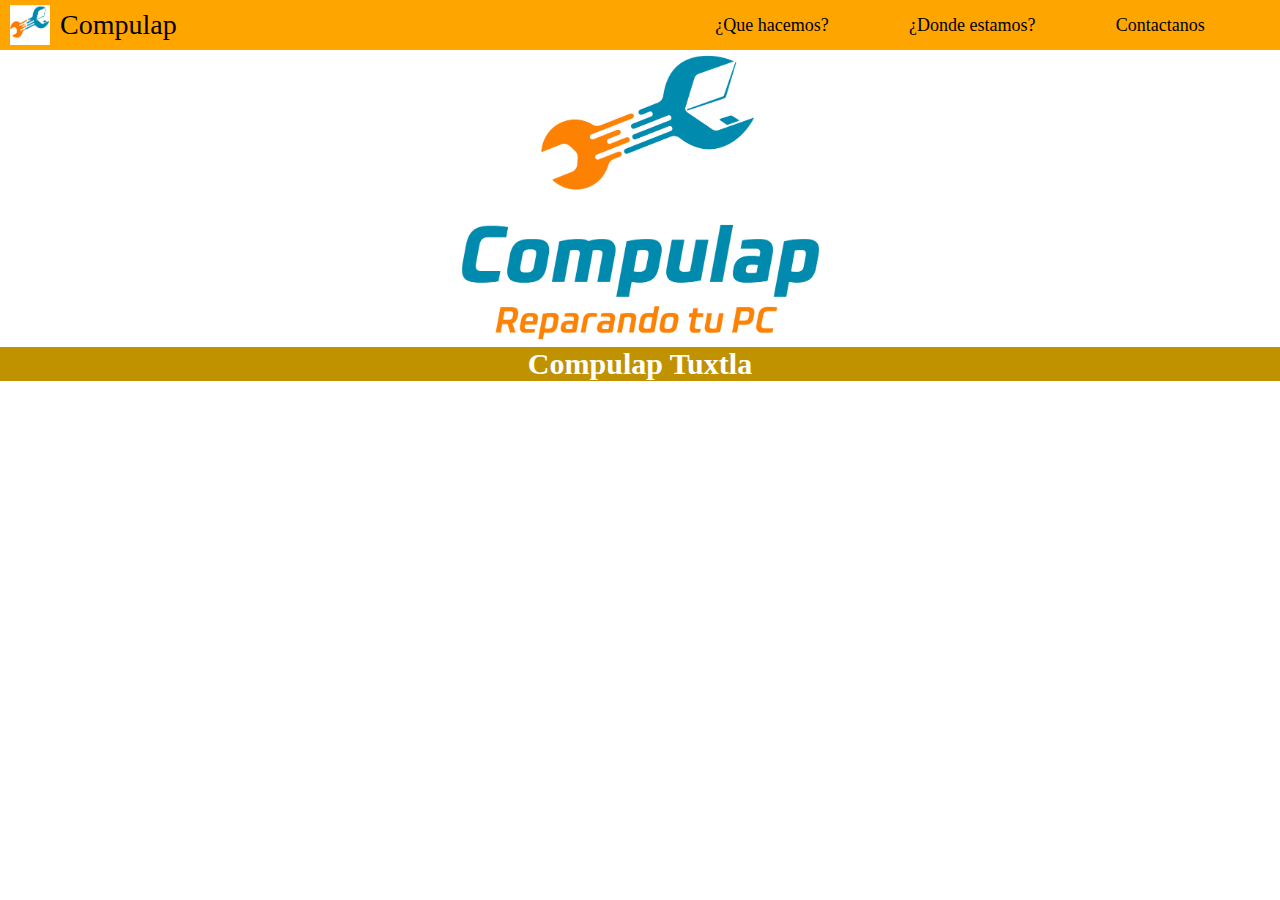
<file: header1/index.html>
<!DOCTYPE html>
<html lang="en">
<head>
    <meta charset="UTF-8">
    <meta http-equiv="X-UA-Compatible" content="IE=edge">
    <meta name="viewport" content="width=device-width, initial-scale=1.0">
    <link rel="stylesheet" href="./style.css">
    <title>headers Tuxtla</title>
</head>
<body>
    <header>
        <span class="menu-icon"></span>
        <section class="logo-and-name">
            <span class="logo-header"> </span>
            <section class="header-section-name"></section><p class="name-page">Compulap</p></section>
        </section>
        <section class="header-section-nav">
            <nav class="header-nav">
                <ul class="header-nav-ul">
                    <li class="li-option"><a href="#">¿Que hacemos?</a></li>
                    <li class="li-option"><a href="#">¿Donde estamos?</a></li>
                    <li class="li-option"><a href="#">Contactanos</a></li>
                </ul>
            </nav>
        </section>
        <span class="user-icon"> </span>
    </header>
    <main>
        <section class="main-section">
            <figure class="container-logo-picture">
                <img class="logo-picture" src="./icons/logo-big.png" alt="">
            </figure>
            <div class="container-title">
                <h1 class="title-page">Compulap Tuxtla</h1>
            </div>
            
        </section>
    </main>
</body>
</html>
</file>
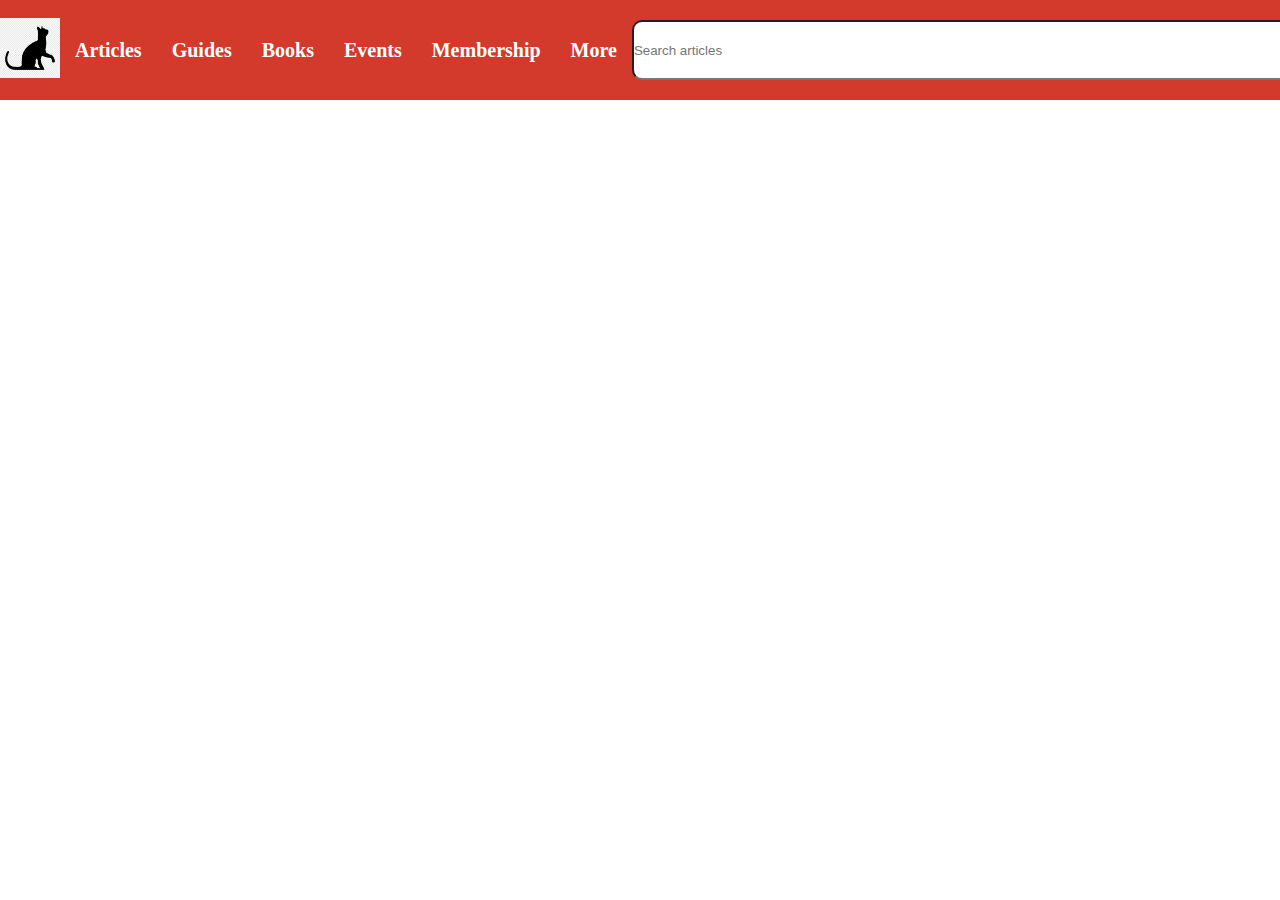
<file: header2/index.html>
<!DOCTYPE html>
<html lang="en">
<head>
    <meta charset="UTF-8">
    <meta http-equiv="X-UA-Compatible" content="IE=edge">
    <meta name="viewport" content="width=device-width, initial-scale=1.0">
    <title>Header2</title>
    <link rel="stylesheet" href="./style.css">
</head>
<body>
    <header class="header">
        <nav>
            <section>
                <img class="img--header" src="/header2/logos/gato.png" alt="logo de gato">
            </section>
            <section class="buttons--header">
                <ul class="ul--header">
                    <li>Articles</li>
                    <li>Guides</li>
                    <li>Books</li>
                    <li>Events</li>
                    <li>Membership</li>
                    <li class="only-this">More</li>
                </ul>
            </section>
            <section>
                <input class="input--header" type="search" placeholder="Search articles">
            </section>
        </nav>
    </heade>
</body>
</html>
</file>
<file: header1/style.css>
*{
    box-sizing: border-box;
    margin: 0;
    padding: 0;
}
html{
    font-size: 62.5%;
}
header{
    width: 100%;
    height: 50px;
    background-color: orange;
    display: flex;
    min-width: 320px;
    justify-content: space-between;
}
.logo-and-name{
    display: flex;
    justify-content: center;
    align-self: center;
}
.name-page{
    font-size: 2.8rem;
    align-self: center;
    text-align: center;
}
.logo-header{
    display: none;
    background-image: url("./icons/logo.png");
    background-repeat: no-repeat;
    background-size: contain;
    background-position:center;
    height: 40px;
    width: 40px;
    margin: 0 10px;
    align-self: center;
}
.menu-icon{
    background-image: url("./icons/menu.png");
    background-repeat: no-repeat;
    background-size: contain;
    background-position:center;
    height: 25px;
    width: 25px;
    margin: 0 0 0 10px;
    align-self: center;
    cursor: pointer;
    justify-content: flex-start;
}
.user-icon{
    background-image: url("./icons/user.png");
    background-position:center;
    background-repeat: no-repeat;
    background-size: contain;
    height: 25px;
    width: 25px;
    margin: 0 10px 0 0;
    align-self: center;
    cursor: pointer;
}
.header-section-nav{
    display: none;
    text-align: center;
    align-self: center;
}
.header-nav-ul{
    list-style: none;
    display: flex;
    justify-content: space-evenly;
    font-size: 1.8rem;
}
.li-option{
    align-self: center;
    padding: 5px;
}
.li-option a{
    text-decoration: none;
    color: black;
}
main{
    width: 100%;
}
.container-logo-picture{
    width: 100%;
    text-align: center;
}
.logo-picture{
    width: 100%;
    max-width: 375px;
}
.title-page{
    font-size: 3.0rem;
    text-align: center;
    color: white;
    background-color: #C19200;
}
@media (min-width: 510px){
    header{
        justify-content: space-between;
    }
    .menu-icon{
        display: none;
    }
    .user-icon{
        display: none;
    }
    .header-section-name .name-page{
        text-align: left;
        margin: 0 10px;
    }
    .header-section-nav{
        width: 50%;
        display: block;
    }
    .logo-header{
        display: block;
    }
}
</file>
<file: header2/style.css>
*{
    box-sizing: border-box;
    margin: 0;
    padding: 0;
}
html{
    font-size: 62.5%;
}
.header{
    background-color: #d33a2c;
    width: 100%;
    height: 100px;
    font-size: 1.6rem;
    display: inline-block;
}
.header nav{
    display: flex;
    justify-content: space-around;
    align-items: center;
    height: 100%;
    width: 100%;
}
.buttons--header{
    display: flex;
    width: 50vw;
}
.img--header{
    width: 60px;
    height: 60px;
}
.ul--header{
    display: flex;
}
.buttons--header li {
    list-style: none;
    color: white;
    font-size: 2.0rem;
    font-weight: bold;
    padding: 15px;
}
.input--header{
    width: 120vh;
    height: 60px;
    border-radius: 10px;
}
.only--this{
    background-color: #77271f;
}
</file>
